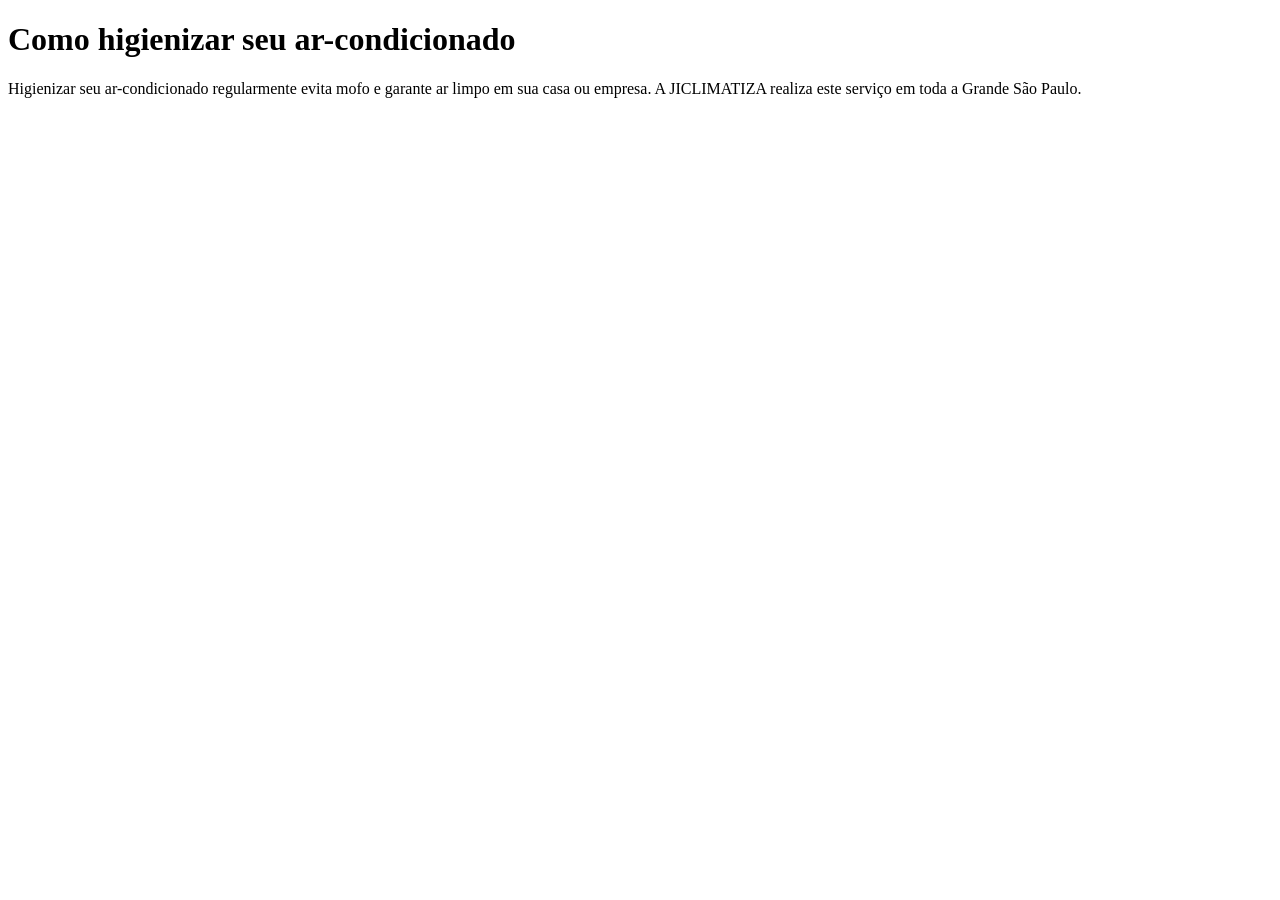
<file: blog-dica1.html>
<!DOCTYPE html>
<html lang="pt-BR">
<head>
  <meta charset="UTF-8">
  <title>Como higienizar seu ar-condicionado - JICLIMATIZA</title>
</head>
<body>
  <h1>Como higienizar seu ar-condicionado</h1>
  <p>Higienizar seu ar-condicionado regularmente evita mofo e garante ar limpo em sua casa ou empresa. A JICLIMATIZA realiza este serviço em toda a Grande São Paulo.</p>
</body>
</html>
</file>
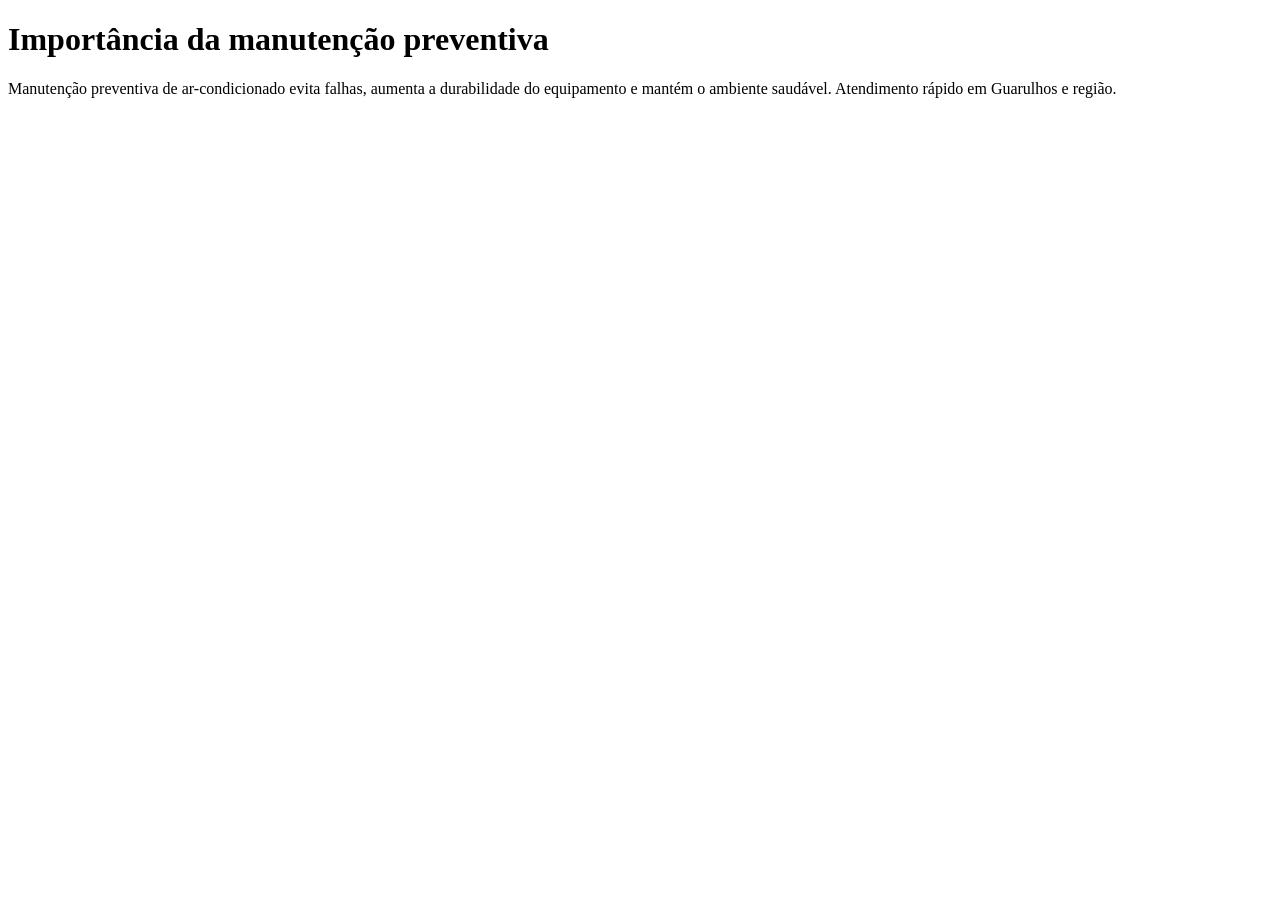
<file: blog-dica2.html>
<!DOCTYPE html>
<html lang="pt-BR">
<head>
  <meta charset="UTF-8">
  <title>Importância da manutenção preventiva - JICLIMATIZA</title>
</head>
<body>
  <h1>Importância da manutenção preventiva</h1>
  <p>Manutenção preventiva de ar-condicionado evita falhas, aumenta a durabilidade do equipamento e mantém o ambiente saudável. Atendimento rápido em Guarulhos e região.</p>
</body>
</html>
</file>
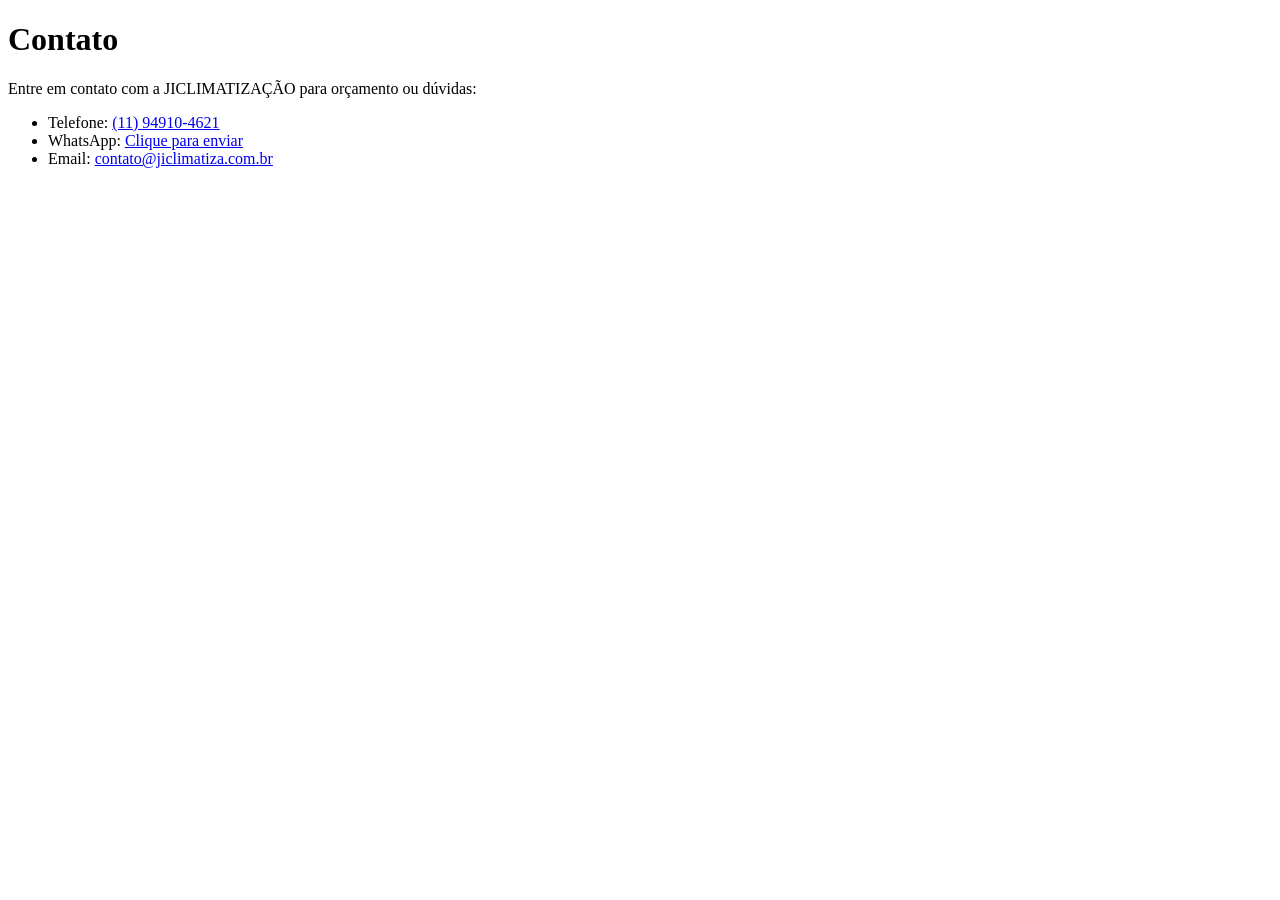
<file: contato.html>
<!DOCTYPE html>
<html lang="pt-BR">
<head>
  <meta charset="UTF-8">
  <meta name="viewport" content="width=device-width, initial-scale=1.0">
  <title>Contato | JICLIMATIZAÇÃO</title>
  <link rel="stylesheet" href="style.css">
</head>
<body>
  <h1>Contato</h1>
  <p>Entre em contato com a JICLIMATIZAÇÃO para orçamento ou dúvidas:</p>

  <ul>
    <li>Telefone: <a href="tel:+5511949104621">(11) 94910-4621</a></li>
    <li>WhatsApp: <a href="https://wa.me/5511949104621?text=Olá%20gostaria%20de%20orçamento%20para%20higienização%20e%20manutenção%20de%20ar%20condicionado" target="_blank">Clique para enviar</a></li>
    <li>Email: <a href="mailto:contato@jiclimatiza.com.br">contato@jiclimatiza.com.br</a></li>
  </ul>

</body>
</html>
</file>
<file: style.css>
.btn-whatsapp-flutuante {
  position: fixed;
  bottom: 25px;
  right: 25px;
  background-color: #25d366;
  color: white;
  border-radius: 50px;
  padding: 10px 20px 10px 10px;
  display: flex;
  align-items: center;
  gap: 10px;
  text-decoration: none;
  font-family: Arial, sans-serif;
  font-weight: bold;
  font-size: 16px;
  box-shadow: 2px 2px 10px rgba(0,0,0,0.2);
  z-index: 1000;
  animation: pulse-whatsapp 2s infinite;
  transition: transform 0.3s ease;
}

.btn-whatsapp-flutuante:hover {
  transform: scale(1.05);
  background-color: #1ebe57;
}

.btn-whatsapp-flutuante img {
  width: 35px;
  height: 35px;
}

/* Animação de pulso para chamar a atenção */
@keyframes pulse-whatsapp {
  0% { box-shadow: 0 0 0 0 rgba(37, 211, 102, 0.7); }
  70% { box-shadow: 0 0 0 15px rgba(37, 211, 102, 0); }
  100% { box-shadow: 0 0 0 0 rgba(37, 211, 102, 0); }
}

/* Ajuste para telas menores (celulares) */
@media (max-width: 600px) {
  .btn-whatsapp-flutuante span {
    display: none; /* Esconde o texto no celular para não ocupar muita tela */
  }
  .btn-whatsapp-flutuante {
    padding: 12px;
    border-radius: 50%;
  }
  .btn-whatsapp-flutuante img {
    width: 40px;
    height: 40px;
  }
}
</file>
